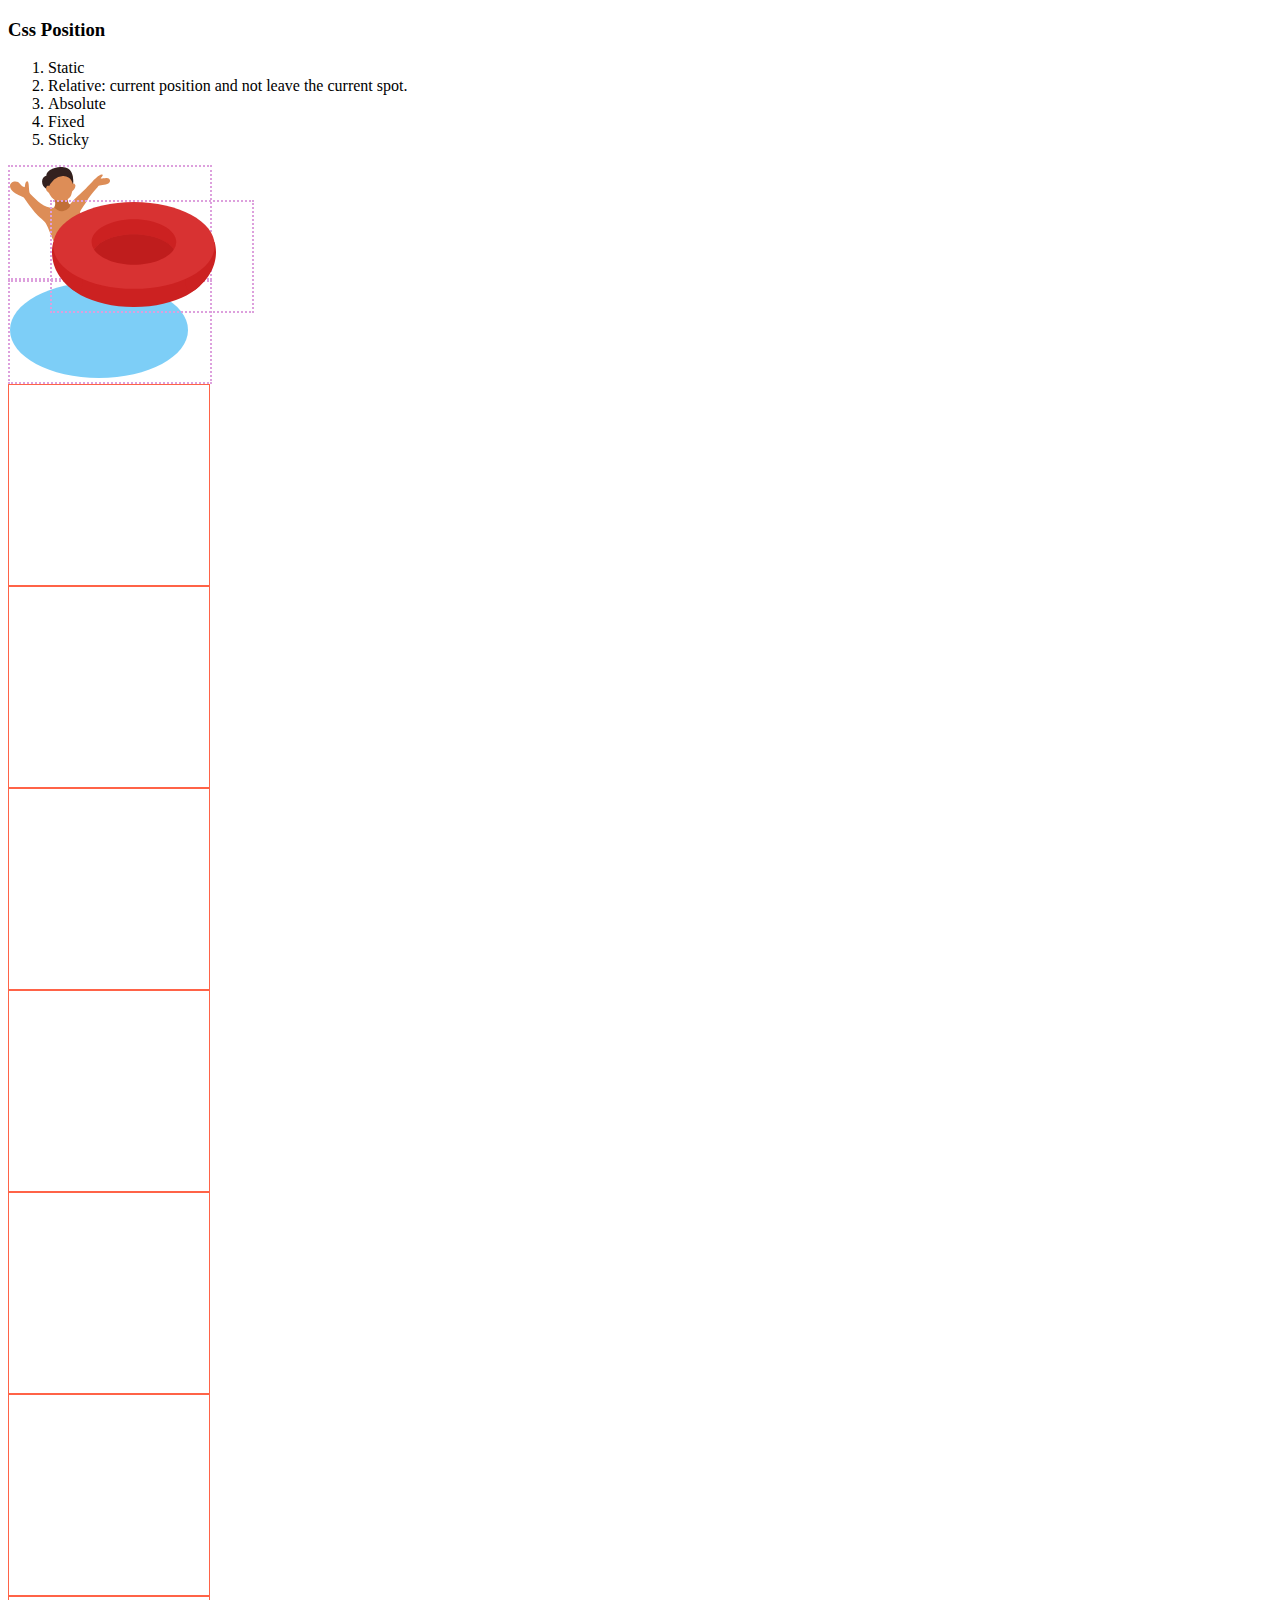
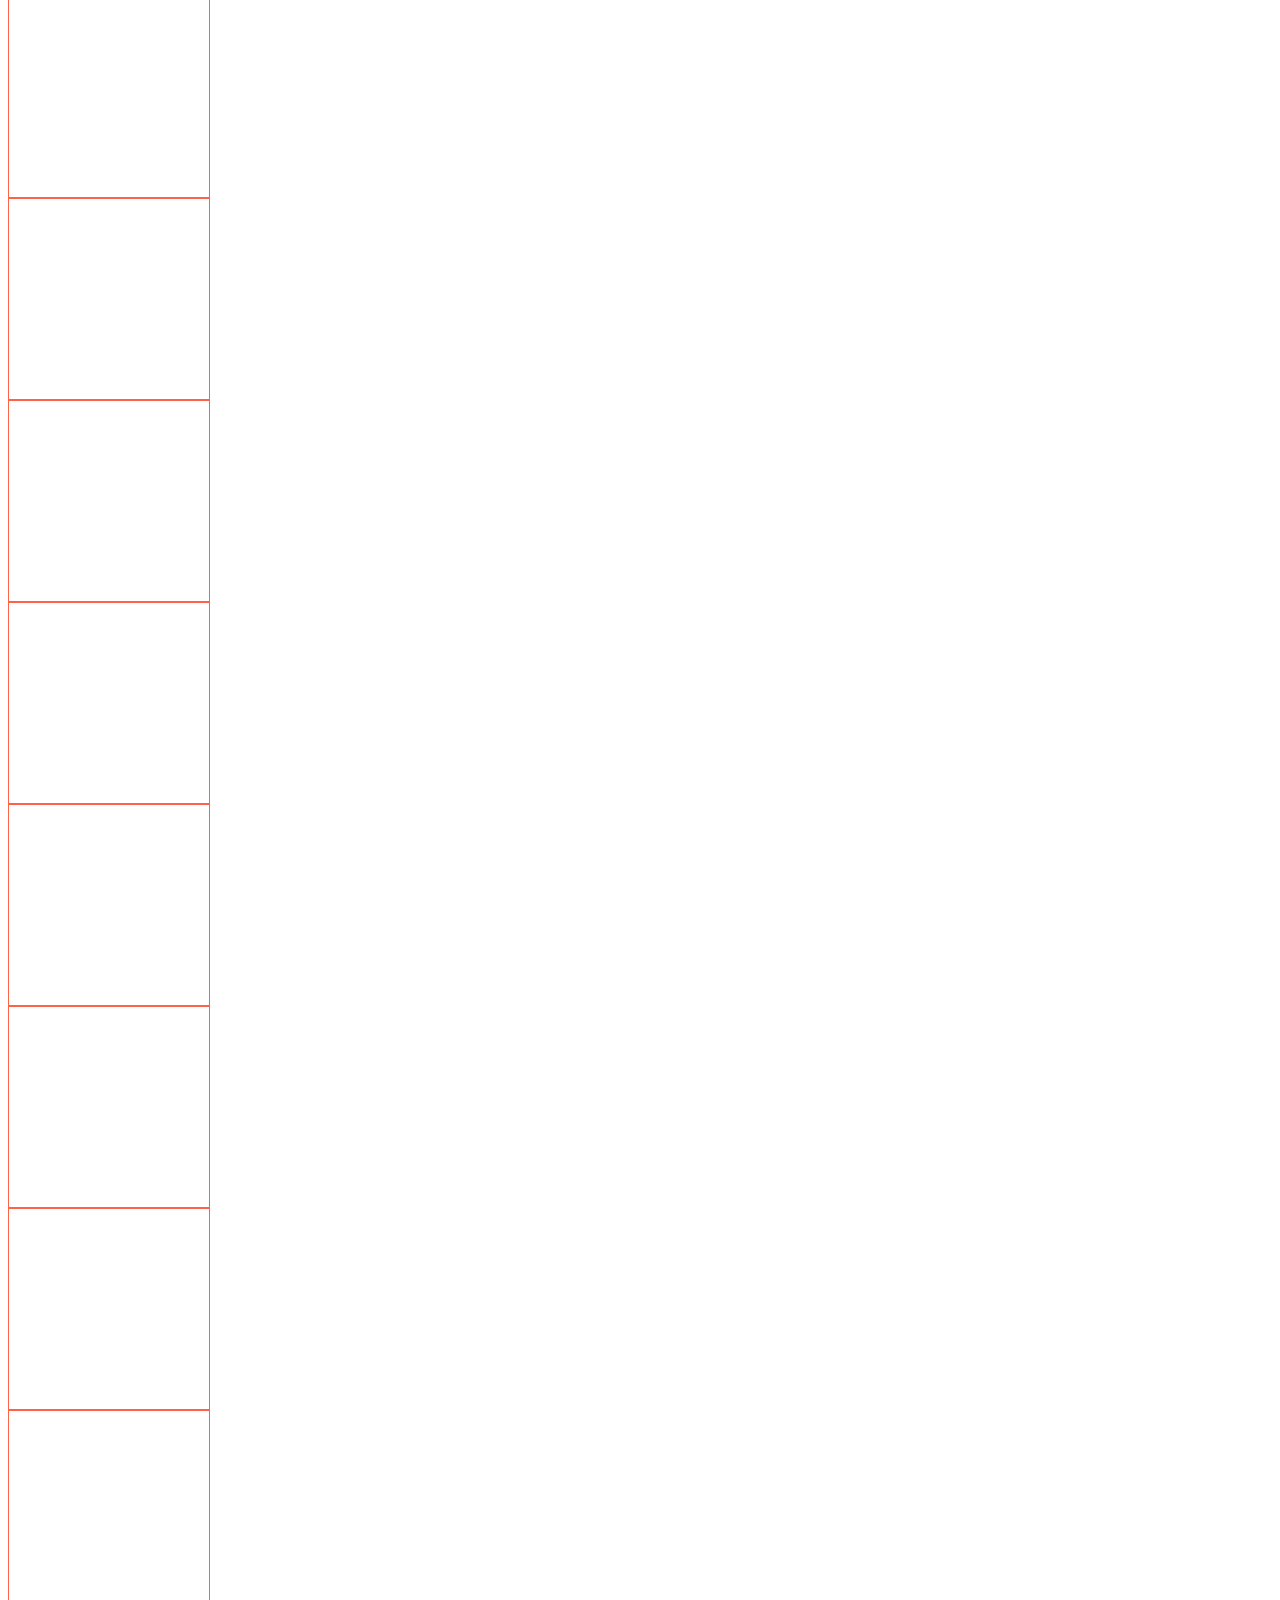
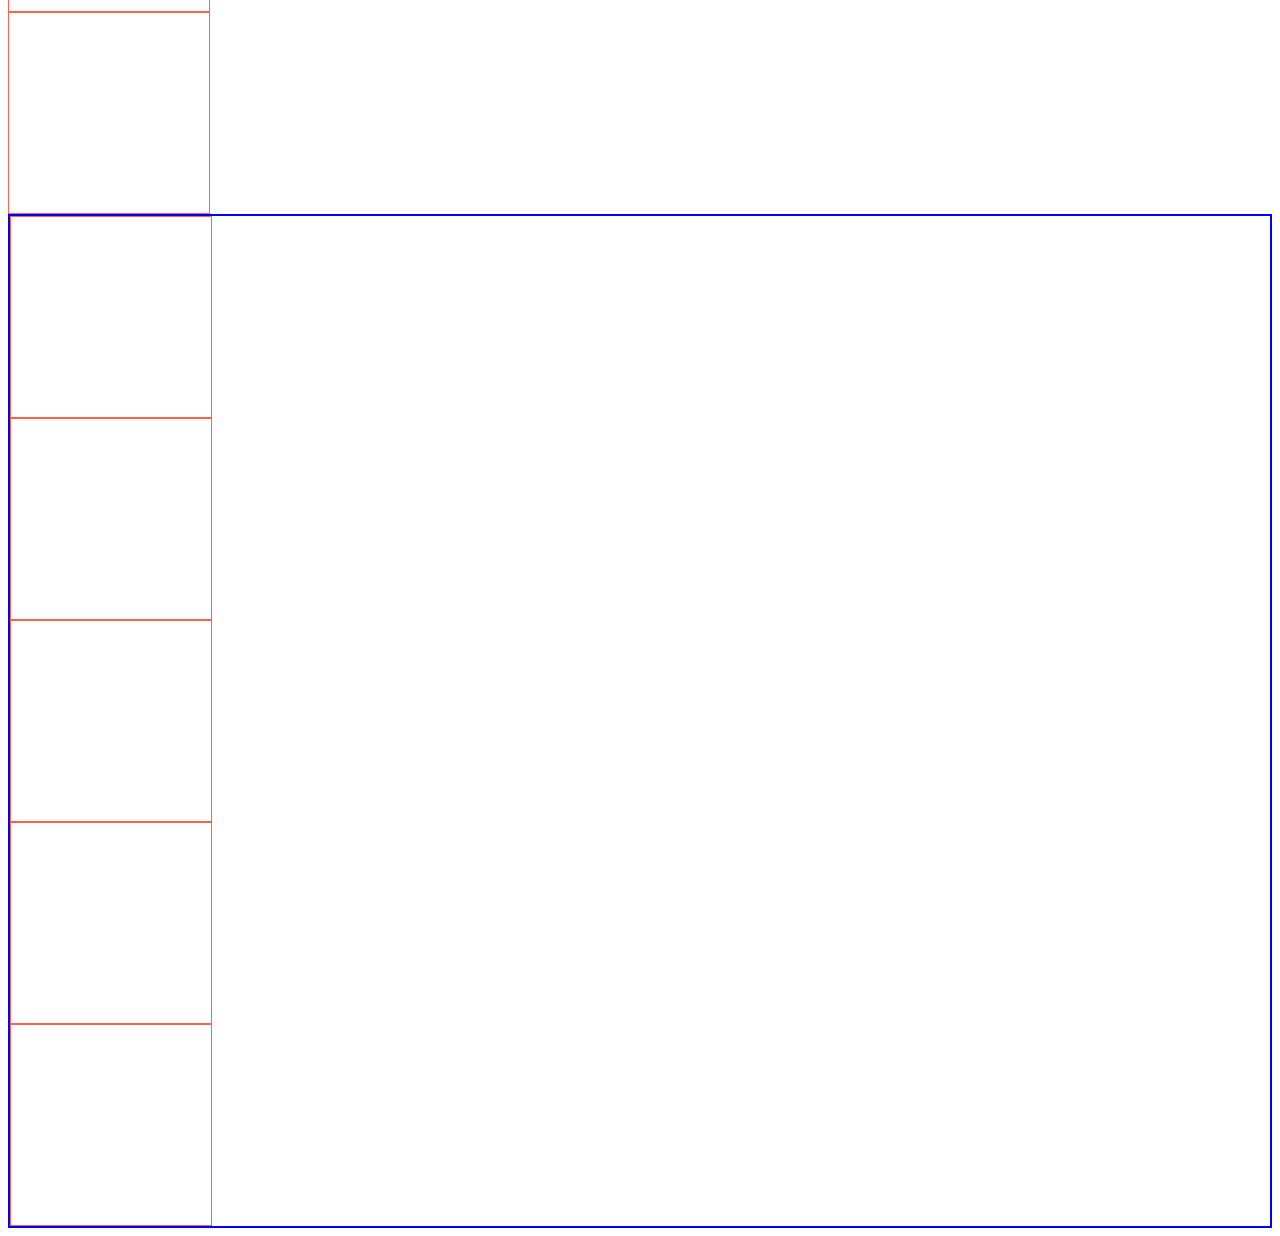
<file: index.html>
<!DOCTYPE html>
<html lang="en">
<head>
    <meta charset="UTF-8">
    <meta name="viewport" content="width=device-width, initial-scale=1.0">
    <title>Document</title>
    <style>
        .box{
            border: 2px dotted plum;
            width: 200px;
        }
        .ring{
            position: fixed;
            top: 200px;
            left: 50px;
        }
        .dummy{
            border: 1px solid tomato;
            width: 200px;
            height: 200px;
        }
        .another{
            border: 2px solid blue;
        }
        /* 
        .ring{
            position: sticky;
            top: 0px;
        }
        .another{
            border: 2px solid blue;
        } */
        /*
        .swim-container parent container
        */ 
        /* .swim-container{
            position: relative; 
            border: 2px solid peru;
        }
        .ring{
            position: absolute;
            top: 40px;
            left: 150px;
        } */
        /* .ring{
            position: relative;
            left: 50px;
            top: -30px;
        } */
    </style>
</head>
<body>
    <h3>Css Position</h3>
    <ol>
        <li>Static</li>
        <li>Relative: current position and not leave the current spot.</li>
        <li>Absolute</li>
        <li>Fixed</li>
        <li>Sticky</li>
    </ol>
    <div class="swim-container">
        <div class="box boy"><img src="./boy.svg" alt=""></div>
        <div class="box ring"><img src="./ring.svg" alt=""></div>
        <div class="box water"><img src="./water.svg" alt=""></div>
        <div class="dummy"></div>
        <div class="dummy"></div>
        <div class="dummy"></div>
        <div class="dummy"></div>
        <div class="dummy"></div>
        <div class="dummy"></div>
        <div class="dummy"></div>
        <div class="dummy"></div>
        <div class="dummy"></div>
        <div class="dummy"></div>
        <div class="dummy"></div>
        <div class="dummy"></div>
        <div class="dummy"></div>
        <div class="dummy"></div>
        <div class="dummy"></div>
    </div>
    <div class="another">
        <div class="dummy"></div>
        <div class="dummy"></div>
        <div class="dummy"></div>
        <div class="dummy"></div>
        <div class="dummy"></div>
    </div>
</body>
</file>
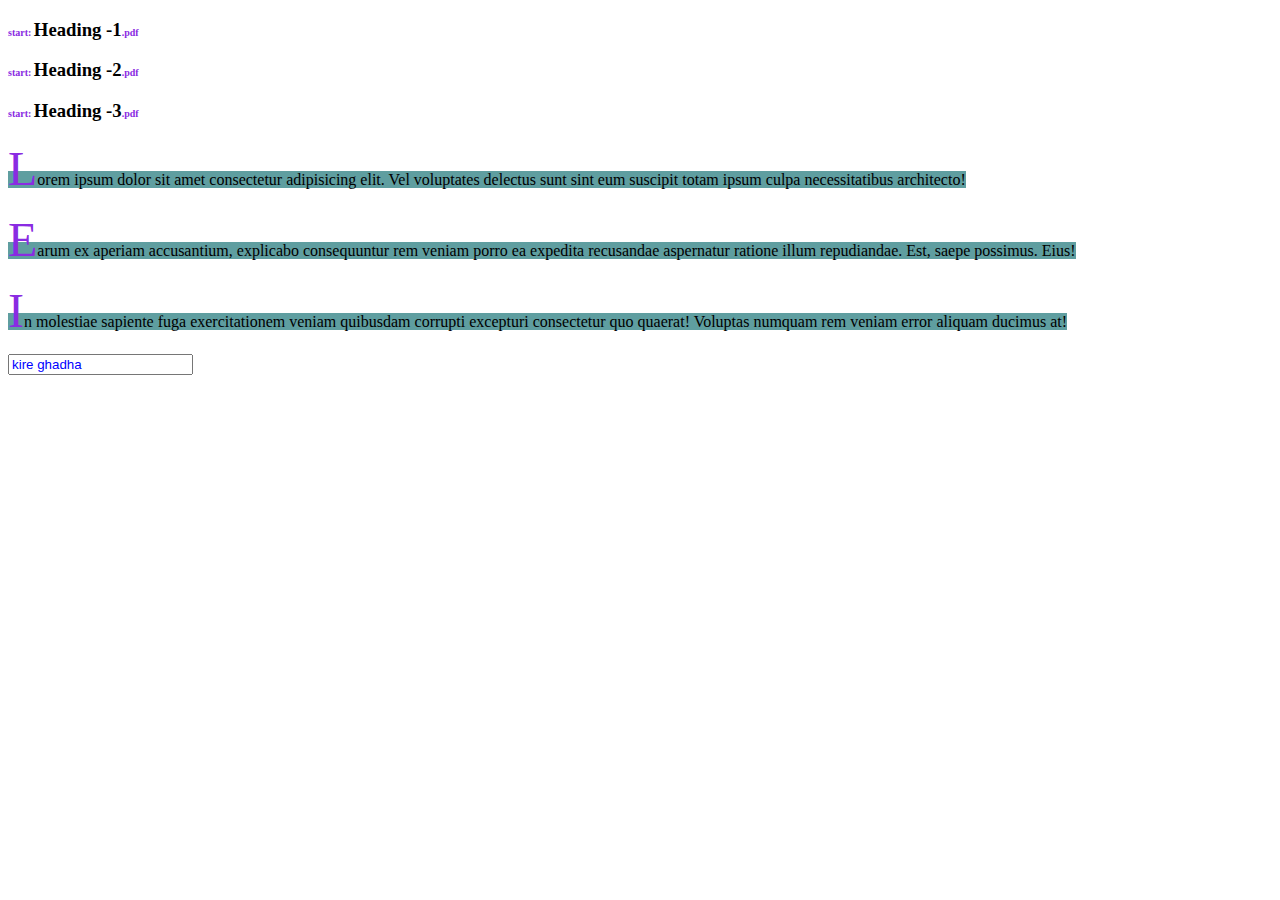
<file: psedo.html>
<!DOCTYPE html>
<html lang="en">
<head>
    <meta charset="UTF-8">
    <meta name="viewport" content="width=device-width, initial-scale=1.0">
    <title>Psedu</title>
    <style>
        h3::after{
            content: '.pdf';
            color: blueviolet;
            font-size: 10px;
        }
        h3::before{
            content: 'start: ';
            color: blueviolet;
            font-size: 10px;
        }
        p::first-letter{
            font-size: 3em;
            color: blueviolet;
        }
        p::first-line{
            background-color: cadetblue;
        }
        ::selection{
            background-color: blue;
        }
        input::placeholder{
            color: blue;
        }
    </style>
</head>
<body>
    <h3>Heading -1</h3>
    <h3>Heading -2</h3>
    <h3>Heading -3</h3>
    <p>Lorem ipsum dolor sit amet consectetur adipisicing elit. Vel voluptates delectus sunt sint eum suscipit totam ipsum culpa necessitatibus architecto!</p>
    <p>Earum ex aperiam accusantium, explicabo consequuntur rem veniam porro ea expedita recusandae aspernatur ratione illum repudiandae. Est, saepe possimus. Eius!</p>
    <p>In molestiae sapiente fuga exercitationem veniam quibusdam corrupti excepturi consectetur quo quaerat! Voluptas numquam rem veniam error aliquam ducimus at!</p>
    <input type="text" placeholder="kire ghadha">
</body>
</html>
</file>
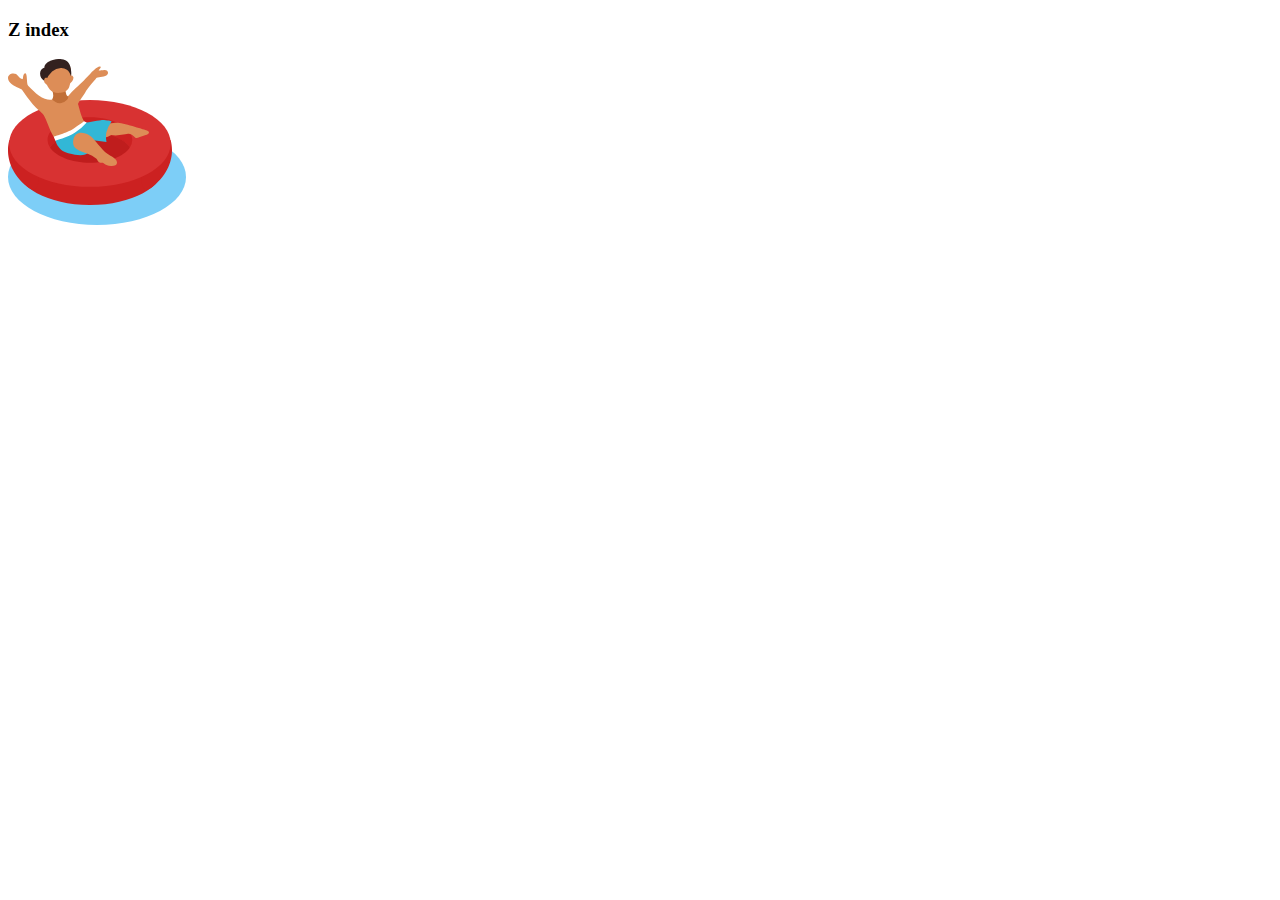
<file: z-axis.html>
<!DOCTYPE html>
<html lang="en">
<head>
    <meta charset="UTF-8">
    <meta name="viewport" content="width=device-width, initial-scale=1.0">
    <title>z axis</title>
    <style>
        .box{
            position: relative;
        }
        .ring{
            top: -70px;
            z-index: 5;
        }
        .boy{
            z-index: 10;
        }
        .water{
            top: -150px;
        }
    </style>
</head>
<body>
    <h3>Z index</h3>
    <div class="swim-container">
        <div class="box boy"><img src="./boy.svg" alt=""></div>
        <div class="box ring"><img src="./ring.svg" alt=""></div>
        <div class="box water"><img src="./water.svg" alt=""></div>
    </div>
</body>
</html>
</file>
